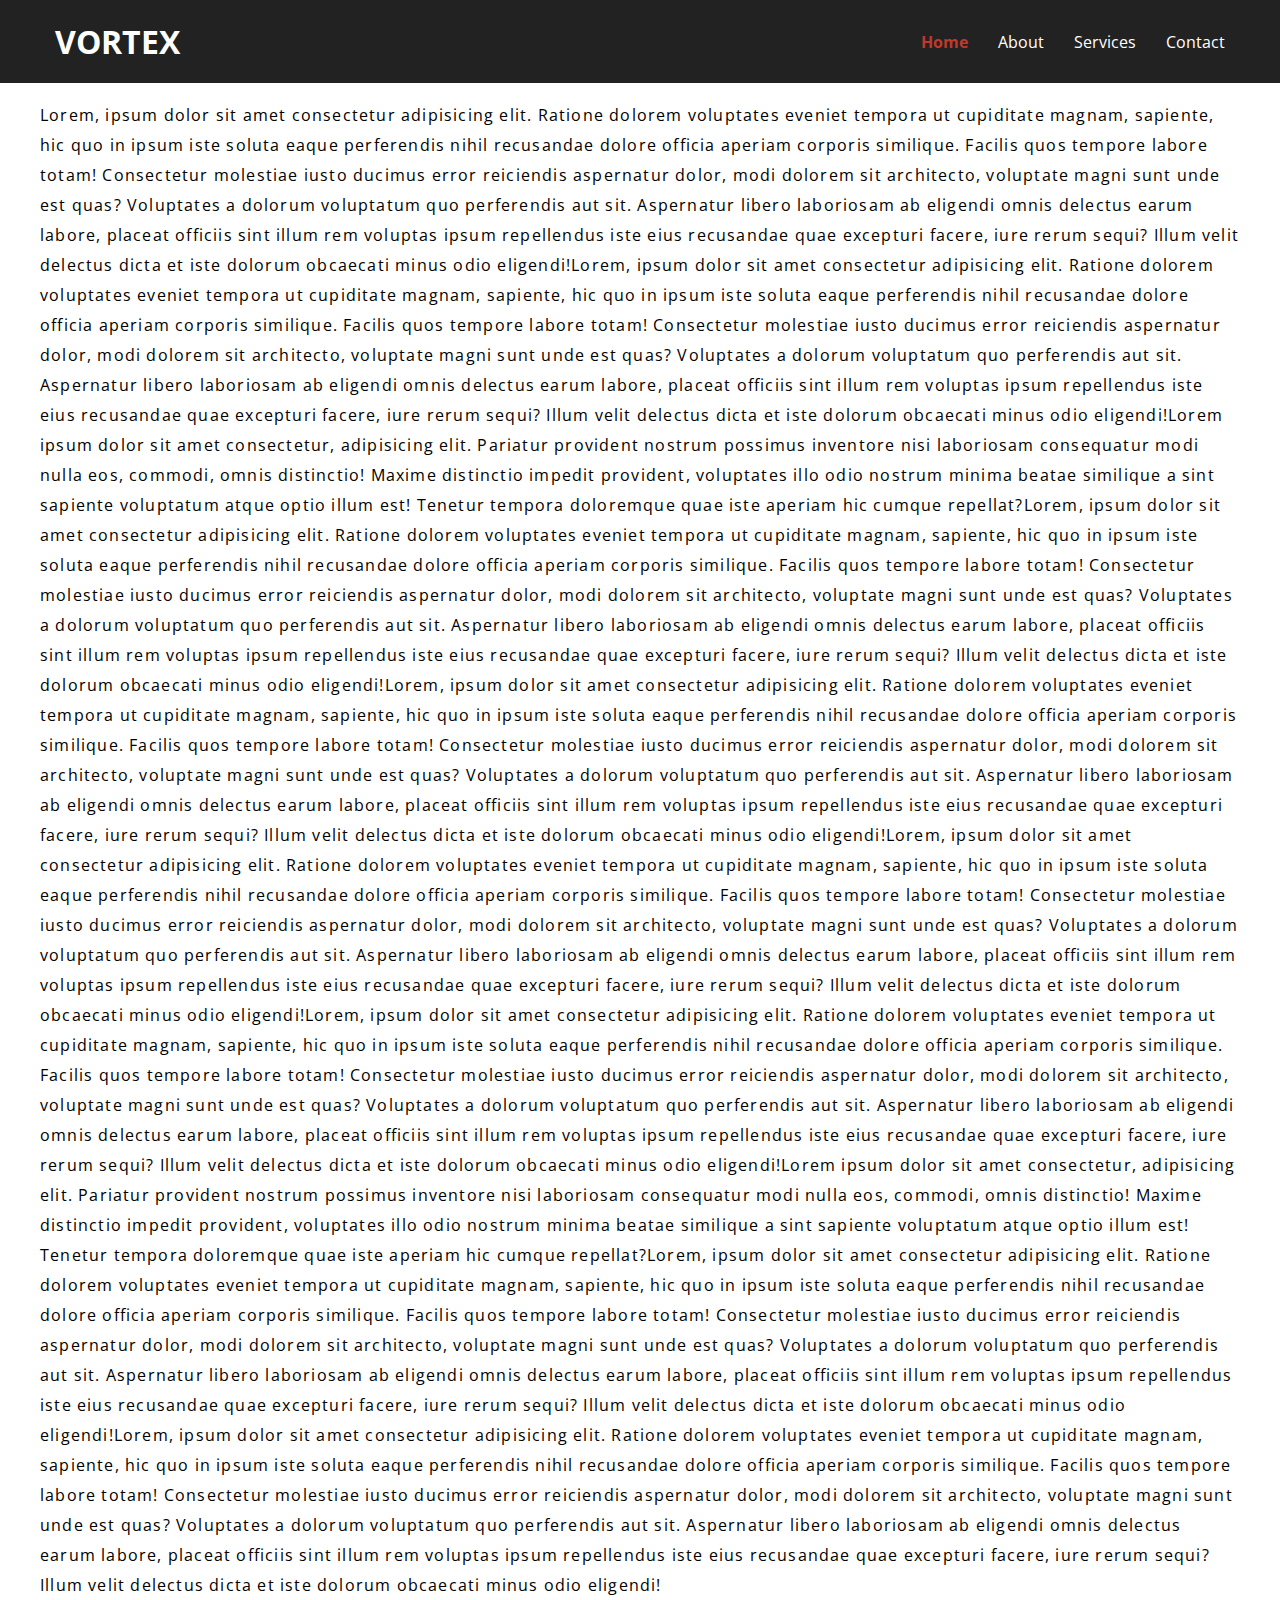
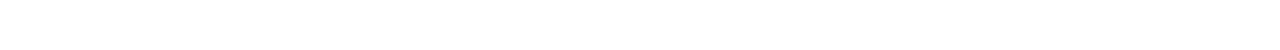
<file: STICKY NAVIGATION/index.html>
<!DOCTYPE html>
<html lang="en">

<head>
    <meta charset="UTF-8" />
    <meta name="viewport" content="width=device-width, initial-scale=1.0" />
    <link rel="stylesheet" href="style.css" />
    <title>STICKY NAVIGATION</title>
</head>

<body>
    <nav class="nav">
        <div class="container">
            <h1 class="logo"><a href="/index.html">VORTEX</a></h1>
            <ul>
                <li><a href="#" class="current">Home</a></li>
                <li><a href="#">About</a></li>
                <li><a href="#">Services</a></li>
                <li><a href="#">Contact</a></li>
            </ul>
        </div>
    </nav>

    <section class="container content">
        <p>Lorem, ipsum dolor sit amet consectetur adipisicing elit. Ratione dolorem voluptates eveniet tempora ut
            cupiditate magnam, sapiente, hic quo in ipsum iste soluta eaque perferendis nihil recusandae dolore officia
            aperiam corporis similique. Facilis quos tempore labore totam! Consectetur molestiae iusto ducimus error
            reiciendis aspernatur dolor, modi dolorem sit architecto, voluptate magni sunt unde est quas? Voluptates a
            dolorum voluptatum quo perferendis aut sit. Aspernatur libero laboriosam ab eligendi omnis delectus earum
            labore, placeat officiis sint illum rem voluptas ipsum repellendus iste eius recusandae quae excepturi
            facere, iure rerum sequi? Illum velit delectus dicta et iste dolorum obcaecati minus odio eligendi!Lorem, ipsum dolor sit amet consectetur adipisicing elit. Ratione dolorem voluptates eveniet tempora ut
            cupiditate magnam, sapiente, hic quo in ipsum iste soluta eaque perferendis nihil recusandae dolore officia
            aperiam corporis similique. Facilis quos tempore labore totam! Consectetur molestiae iusto ducimus error
            reiciendis aspernatur dolor, modi dolorem sit architecto, voluptate magni sunt unde est quas? Voluptates a
            dolorum voluptatum quo perferendis aut sit. Aspernatur libero laboriosam ab eligendi omnis delectus earum
            labore, placeat officiis sint illum rem voluptas ipsum repellendus iste eius recusandae quae excepturi
            facere, iure rerum sequi? Illum velit delectus dicta et iste dolorum obcaecati minus odio eligendi!Lorem ipsum dolor sit amet consectetur, adipisicing elit. Pariatur provident nostrum possimus inventore nisi
            laboriosam consequatur modi nulla eos, commodi, omnis distinctio! Maxime distinctio impedit provident,
            voluptates illo odio nostrum minima beatae similique a sint sapiente voluptatum atque optio illum est!
            Tenetur tempora doloremque quae iste aperiam hic cumque repellat?Lorem, ipsum dolor sit amet consectetur adipisicing elit. Ratione dolorem voluptates eveniet tempora ut
            cupiditate magnam, sapiente, hic quo in ipsum iste soluta eaque perferendis nihil recusandae dolore officia
            aperiam corporis similique. Facilis quos tempore labore totam! Consectetur molestiae iusto ducimus error
            reiciendis aspernatur dolor, modi dolorem sit architecto, voluptate magni sunt unde est quas? Voluptates a
            dolorum voluptatum quo perferendis aut sit. Aspernatur libero laboriosam ab eligendi omnis delectus earum
            labore, placeat officiis sint illum rem voluptas ipsum repellendus iste eius recusandae quae excepturi
            facere, iure rerum sequi? Illum velit delectus dicta et iste dolorum obcaecati minus odio eligendi!Lorem, ipsum dolor sit amet consectetur adipisicing elit. Ratione dolorem voluptates eveniet tempora ut
            cupiditate magnam, sapiente, hic quo in ipsum iste soluta eaque perferendis nihil recusandae dolore officia
            aperiam corporis similique. Facilis quos tempore labore totam! Consectetur molestiae iusto ducimus error
            reiciendis aspernatur dolor, modi dolorem sit architecto, voluptate magni sunt unde est quas? Voluptates a
            dolorum voluptatum quo perferendis aut sit. Aspernatur libero laboriosam ab eligendi omnis delectus earum
            labore, placeat officiis sint illum rem voluptas ipsum repellendus iste eius recusandae quae excepturi
            facere, iure rerum sequi? Illum velit delectus dicta et iste dolorum obcaecati minus odio eligendi!Lorem, ipsum dolor sit amet consectetur adipisicing elit. Ratione dolorem voluptates eveniet tempora ut
            cupiditate magnam, sapiente, hic quo in ipsum iste soluta eaque perferendis nihil recusandae dolore officia
            aperiam corporis similique. Facilis quos tempore labore totam! Consectetur molestiae iusto ducimus error
            reiciendis aspernatur dolor, modi dolorem sit architecto, voluptate magni sunt unde est quas? Voluptates a
            dolorum voluptatum quo perferendis aut sit. Aspernatur libero laboriosam ab eligendi omnis delectus earum
            labore, placeat officiis sint illum rem voluptas ipsum repellendus iste eius recusandae quae excepturi
            facere, iure rerum sequi? Illum velit delectus dicta et iste dolorum obcaecati minus odio eligendi!Lorem, ipsum dolor sit amet consectetur adipisicing elit. Ratione dolorem voluptates eveniet tempora ut
            cupiditate magnam, sapiente, hic quo in ipsum iste soluta eaque perferendis nihil recusandae dolore officia
            aperiam corporis similique. Facilis quos tempore labore totam! Consectetur molestiae iusto ducimus error
            reiciendis aspernatur dolor, modi dolorem sit architecto, voluptate magni sunt unde est quas? Voluptates a
            dolorum voluptatum quo perferendis aut sit. Aspernatur libero laboriosam ab eligendi omnis delectus earum
            labore, placeat officiis sint illum rem voluptas ipsum repellendus iste eius recusandae quae excepturi
            facere, iure rerum sequi? Illum velit delectus dicta et iste dolorum obcaecati minus odio eligendi!Lorem ipsum dolor sit amet consectetur, adipisicing elit. Pariatur provident nostrum possimus inventore nisi
            laboriosam consequatur modi nulla eos, commodi, omnis distinctio! Maxime distinctio impedit provident,
            voluptates illo odio nostrum minima beatae similique a sint sapiente voluptatum atque optio illum est!
            Tenetur tempora doloremque quae iste aperiam hic cumque repellat?Lorem, ipsum dolor sit amet consectetur adipisicing elit. Ratione dolorem voluptates eveniet tempora ut
            cupiditate magnam, sapiente, hic quo in ipsum iste soluta eaque perferendis nihil recusandae dolore officia
            aperiam corporis similique. Facilis quos tempore labore totam! Consectetur molestiae iusto ducimus error
            reiciendis aspernatur dolor, modi dolorem sit architecto, voluptate magni sunt unde est quas? Voluptates a
            dolorum voluptatum quo perferendis aut sit. Aspernatur libero laboriosam ab eligendi omnis delectus earum
            labore, placeat officiis sint illum rem voluptas ipsum repellendus iste eius recusandae quae excepturi
            facere, iure rerum sequi? Illum velit delectus dicta et iste dolorum obcaecati minus odio eligendi!Lorem, ipsum dolor sit amet consectetur adipisicing elit. Ratione dolorem voluptates eveniet tempora ut
            cupiditate magnam, sapiente, hic quo in ipsum iste soluta eaque perferendis nihil recusandae dolore officia
            aperiam corporis similique. Facilis quos tempore labore totam! Consectetur molestiae iusto ducimus error
            reiciendis aspernatur dolor, modi dolorem sit architecto, voluptate magni sunt unde est quas? Voluptates a
            dolorum voluptatum quo perferendis aut sit. Aspernatur libero laboriosam ab eligendi omnis delectus earum
            labore, placeat officiis sint illum rem voluptas ipsum repellendus iste eius recusandae quae excepturi
            facere, iure rerum sequi? Illum velit delectus dicta et iste dolorum obcaecati minus odio eligendi!</p>
    </section>

    <script src="script.js"></script>
</body>

</html>
</file>
<file: STICKY NAVIGATION/style.css>
@import url('https://fonts.googleapis.com/css?family=Open+Sans');

* {
    box-sizing: border-box;
    margin: 0;
    padding: 0;
}

body {
    font-family: 'Open Sans', sans-serif;
    color: #222;
    padding-bottom: 50px;
}

.container {
    max-width: 1200px;
    margin: 0 auto;
}

.nav {
    position: fixed;
    background-color: #222;
    top: 0;
    left: 0;
    right: 0;
    transition: all 0.3s ease-in-out;
}

.nav .container {
    display: flex;
    justify-content: space-between;
    align-items: center;
    padding: 20px 0;
    transition: all 0.3s ease-in-out;
}

.nav ul {
    display: flex;
    list-style-type: none;
    align-items: center;
    justify-content: center;
}

.nav a {
    color: #fff;
    text-decoration: none;
    padding: 7px 15px;
    transition: all 0.3s ease-in-out;
}

.nav.active {
    background-color: #fff;
    box-shadow: 0 2px 10px rgba(0, 0, 0, 0.3);
}

.nav.active a {
    color: #000;
}

.nav.active .container {
    padding: 10px 0;
}

.nav a.current,
.nav a:hover {
    color: #c0392b;
    font-weight: bold;
}


.content p {
    color: black;
    line-height: 30px;
    letter-spacing: 1.2px;
    padding-top: 100px;
}
</file>
